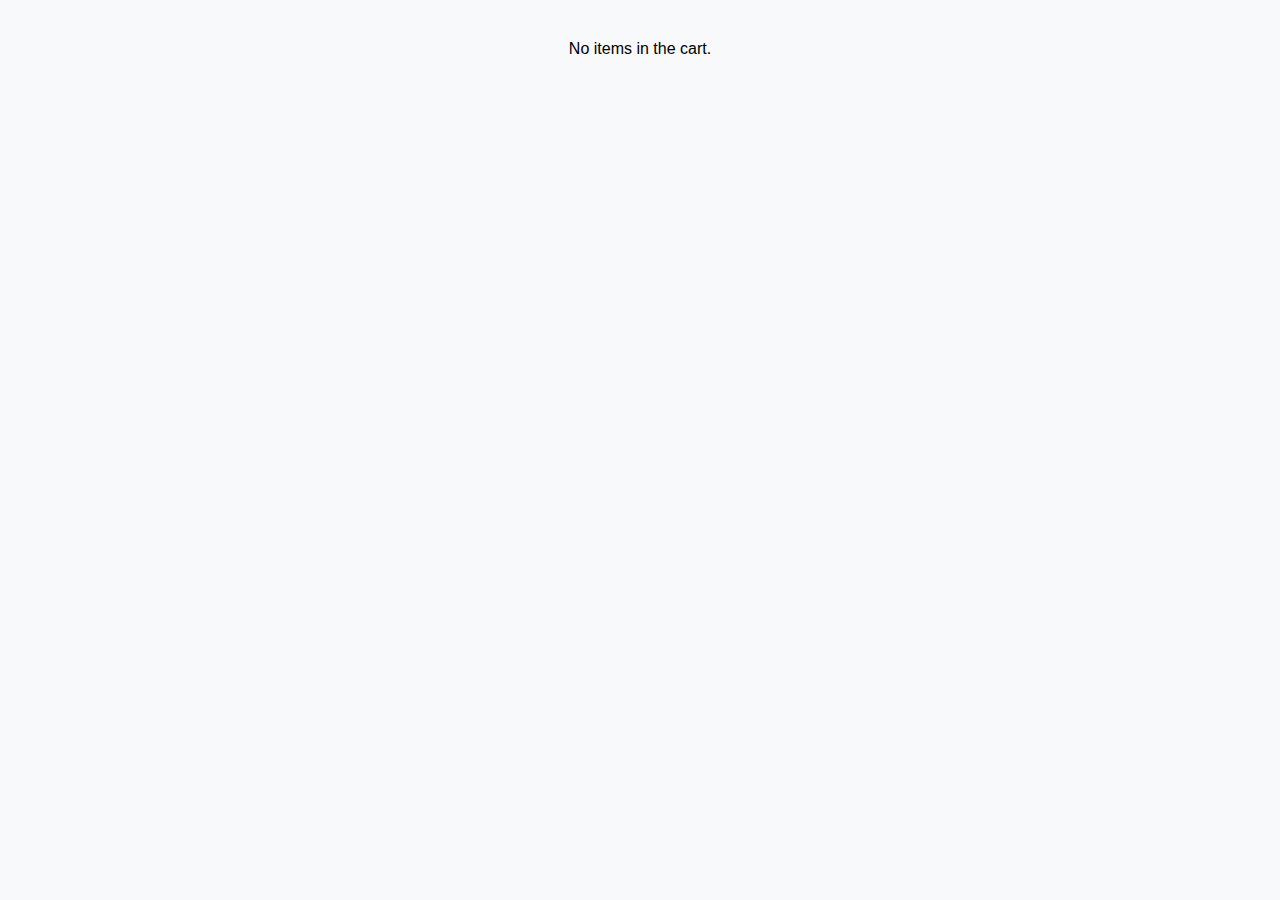
<file: add_to_card.html>
<!DOCTYPE html>
<html lang="en">
  <head>
    <meta charset="UTF-8" />
    <meta name="viewport" content="width=device-width, initial-scale=1.0" />
    <title>Cart</title>
    <link rel="stylesheet" href="./style.css">
  </head>
  <body>
    <div class="container" id="container"></div>
    <script>
      const container = document.getElementById("container");

      // Retrieve data from LocalStorage
      const data = JSON.parse(localStorage.getItem("ProductData")) || [];

      if (data.length === 0) {
        container.innerHTML = "<p>No items in the cart.</p>";
      } else {
        data.forEach((item) => {
          const card = document.createElement("div");
          card.className = "card";

          const img = document.createElement("img");
          img.src = item.image;

          const title = document.createElement("h4");
          title.textContent = item.title;

          const price = document.createElement("p");
          price.textContent = `$${item.price}`;

          card.appendChild(img);
          card.appendChild(title);
          card.appendChild(price);
          container.appendChild(card);
        });
      }
    </script>
  </body>
</html>






































<!-- <!DOCTYPE html>
<html lang="en">
  <head>
    <meta charset="UTF-8" />
    <meta name="viewport" content="width=device-width, initial-scale=1.0" />
    <title>Document</title>
    <link rel="stylesheet" href="./style.css">

  </head>
  <body>
    <div class="container" id="container"></div>
    <script>
      const container = document.getElementById("container");
      let data = JSON.parse(localStorage.getItem("ProductData"));

      let newdata = data.map((item) => {

        const card = document.createElement("div");
        card.className = "card";

        const img = document.createElement("img");
        img.src = item.image;

        const title = document.createElement("h4");
        title.textContent = item.title;

        const price = document.createElement("p");
        price.textContent = item.price;

        card.appendChild(img);
        card.appendChild(title);
        card.appendChild(price);
        container.appendChild(card);
      });
    </script>
  </body>
</html> -->
</file>
<file: style.css>
* {
  margin: 0;
  padding: 0;
  box-sizing: border-box;
}

body {
  font-family: Arial, sans-serif;
  background-color: #f8f9fa;
  padding: 20px;
}

button {
  background-color: #007bff;
  color: white;
  border: none;
  border-radius: 5px;
  padding: 10px 20px;
  font-size: 1rem;
  cursor: pointer;
  transition: background-color 0.3s ease;
}

button:hover {
  background-color: #0056b3;
}

button:focus {
  outline: none;
}

.container {
  display: flex;
  flex-wrap: wrap;
  gap: 20px;
  justify-content: center;
  margin-top: 20px;
}

.card {
  background-color: white;
  border: 1px solid #ddd;
  border-radius: 10px;
  width: 100%;
  max-width: 300px; 
  padding: 20px;
  text-align: center;
  box-shadow: 0 4px 8px rgba(0, 0, 0, 0.1);
  transition: transform 0.3s ease, box-shadow 0.3s ease;
  display: flex;
  flex-direction: column;
  justify-content: space-between;
  height: auto;
}

.card:hover {
  transform: translateY(-5px);
  box-shadow: 0 6px 12px rgba(0, 0, 0, 0.2);
}

.card img {
  width: 100%;
  height: 200px;
  border-radius: 10px;
  margin-bottom: 15px;
  object-fit: contain; 
}

.card h4 {
  font-size: 1.2rem;
  margin-bottom: 10px;
  color: #333;
}

.card p {
  font-size: 1rem;
  margin-bottom: 15px;
  color: #007bff;
  font-weight: bold;
}

.card button {
  background-color: #007bff;
  color: white;
  border: none;
  padding: 10px;
  border-radius: 5px;
  cursor: pointer;
}

.card button:hover {
  background-color:#007bff;
}

@media (max-width: 1200px) {
  .card {
    max-width: 45%;
  }
}

@media (max-width: 768px) {
  .card {
    max-width: 90%;
  }
}

@media (max-width: 480px) {
  .card {
    max-width: 100%;
    padding: 10px;
  }

  .card img {
    height: 180px; 
  }
}
</file>
